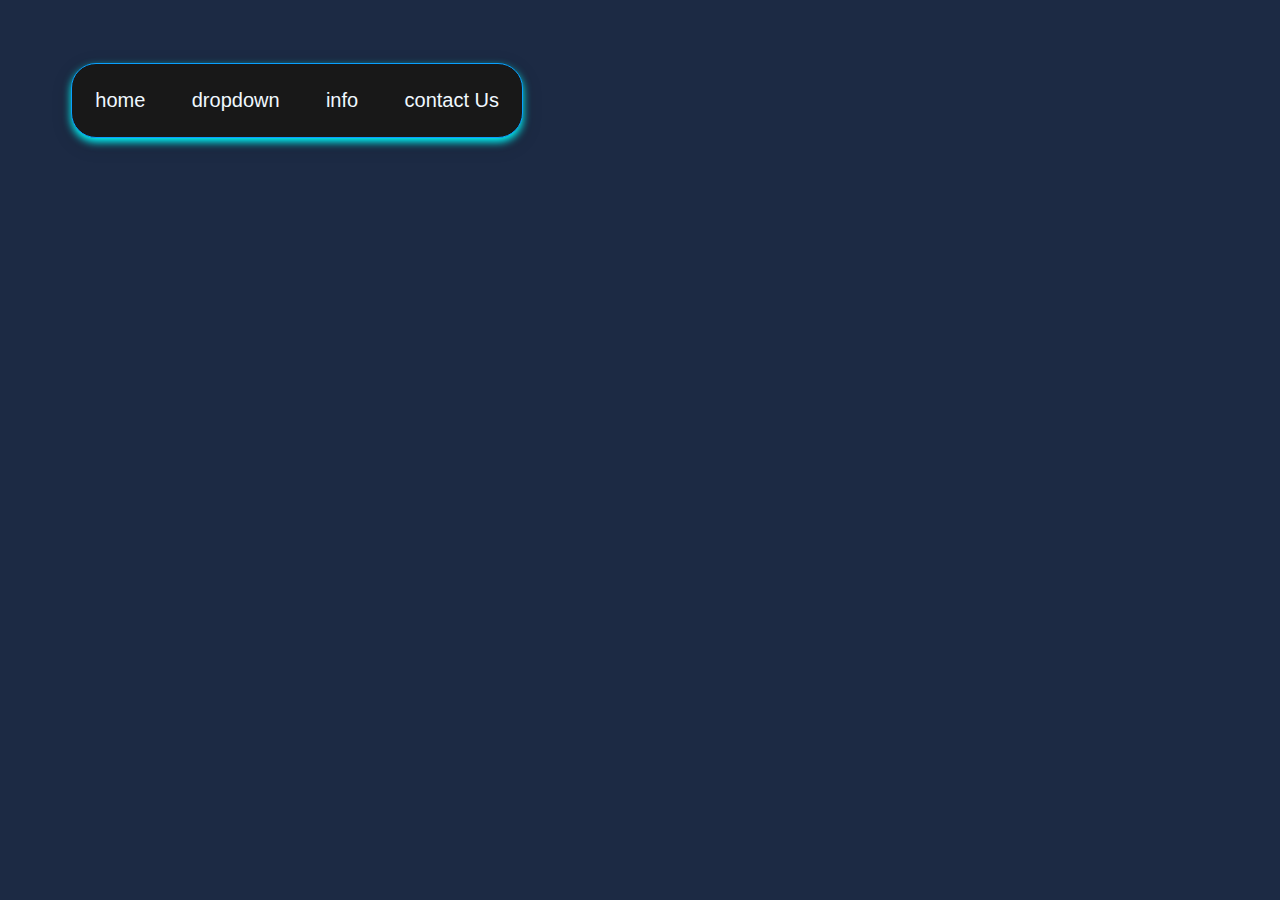
<file: Nav-bar/Dark_blue/index.html>
<!DOCTYPE html>
<html lang="en">
<head>
    <meta charset="UTF-8">
    <meta http-equiv="X-UA-Compatible" content="IE=edge">
    <meta name="viewport" content="width=device-width, initial-scale=1.0">
    <title>Document</title>
    <link rel="stylesheet" href="style.css">
</head>
<body>
    <ul>
        <li>home</li>
        <li>dropdown</li>
        <li>info</li>
        <li>contact Us</li>
    </ul>
</body>
</html>
</file>
<file: Nav-bar/Dark_blue/style.css>
body{
    font-family: 'Poppins', sans-serif;
    background-color: #1c2a44;
}
ul{
    margin: 5%;
    width: 450px;
    display: flex;
    flex-direction: row;
    list-style: none;
    padding: 25px 0;
    border-radius: 25px;
    border: 0.1px solid #099fff;
    background-color: #181818;
    box-shadow: 0 4px 8px 0 #00ffff , 0 6px 20px 0 rgba(0, 0, 0, 0.19);
}
li{
    margin:auto;
    font-size : 20px; ;
    color: aliceblue;
    cursor: pointer;
}
li:after{
    display: block;

}
li:hover:after{
    text-decoration: underline;
    text-decoration-color:#163f59;
    text-underline-offset: 3px;
    transform: scaleX(1);
    

}
</file>
